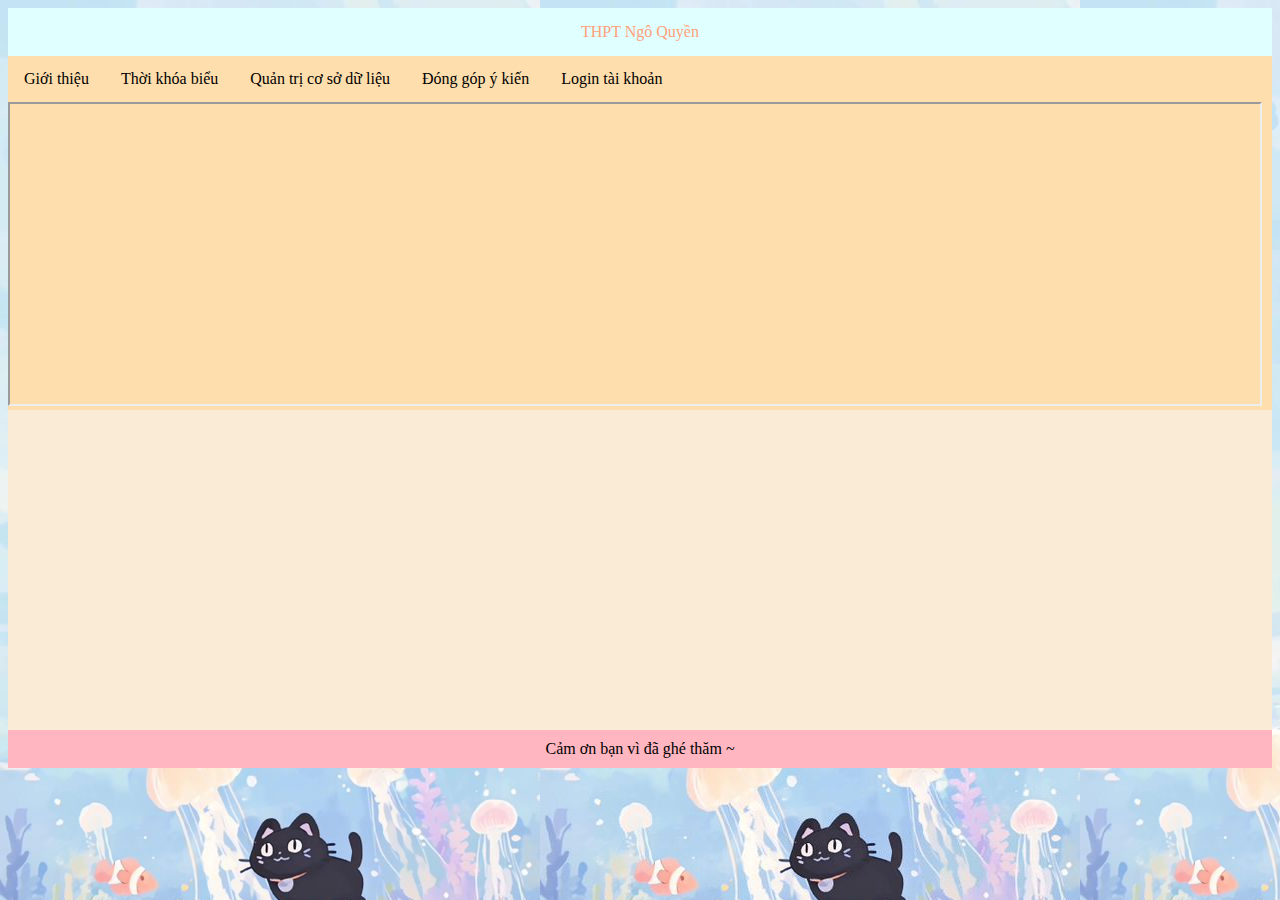
<file: index.html>
<!DOCTYPE html>
<html>
<head>
    <meta charset="utf-8">
    <meta name="viewport" content="width=device-width">
    <title>TIN HỌC 12</title>
    <link href="style.css" rel="stylesheet" type="text/css" />
</head>
<body>
    <div class="header"> THPT Ngô Quyền </div>
    <div class="topnav">
        <a href="Contents/gioithieu.html" target="noidung"> Giới thiệu </a>
        <a href="Contents/tkb.html" target="noidung" > Thời khóa biểu </a>
        <a href="Contents/qtcsdl.html" target="noidung"> Quản trị cơ sở dữ liệu </a>
        <a href="Contents/form.html" target="noidung"> Đóng góp ý kiến </a>
        <a href="login.html" target="noidung"> Login tài khoản </a>
   <iframe name="noidung"height="300" width="1250"></iframe>
    </div>
    <div class="content"></div>
    <div class="footer"> Cảm ơn bạn vì đã ghé thăm ~</div>
</body>
</html>
</file>
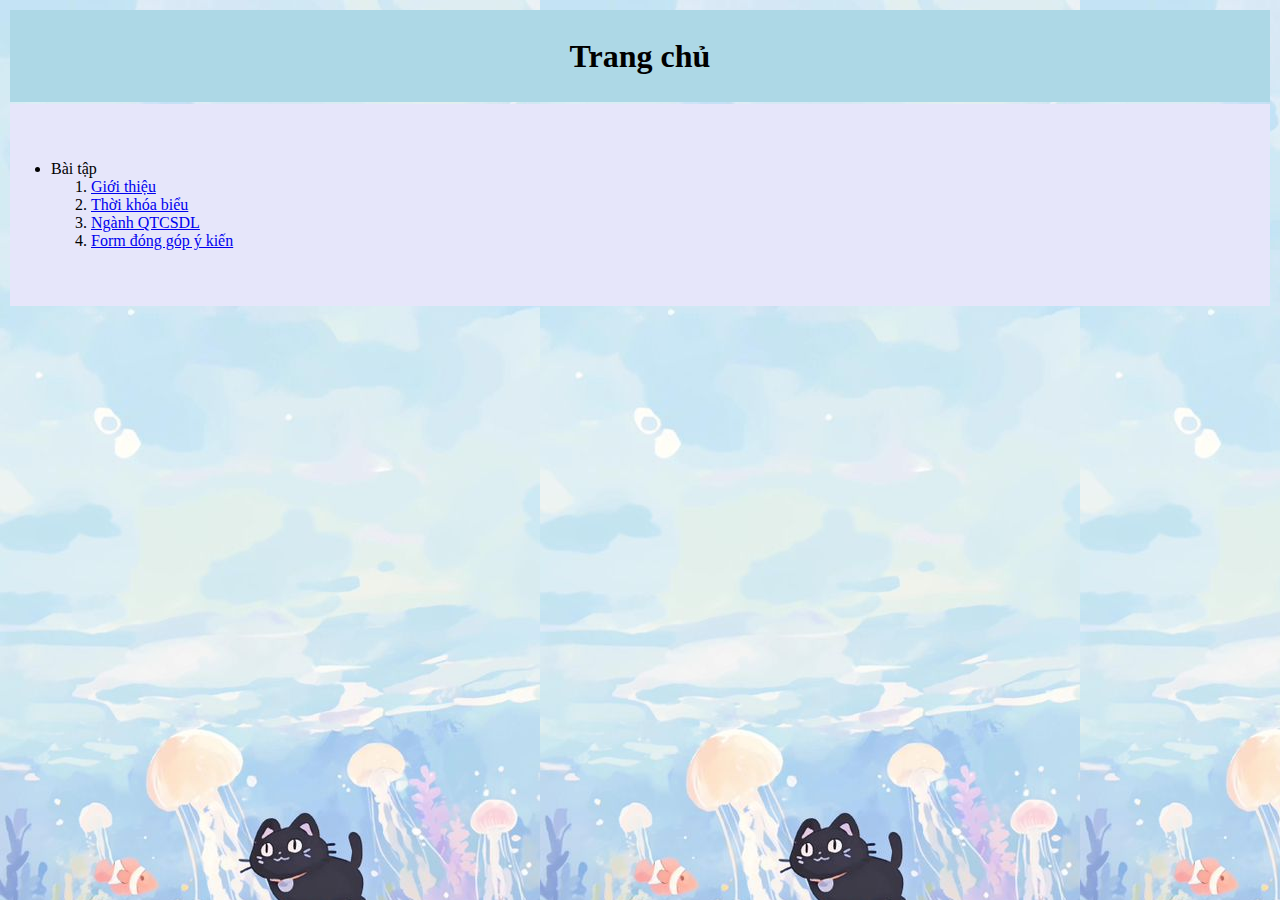
<file: home.html>
<!DOCTYPE html>
<html>

<head>
  <meta charset="utf-8">
  <meta name="viewport" content="width=device-width">
  <title>replit</title>
  <link href="style.css" rel="stylesheet" type="text/css" />
</head>
 <body>
  <table width="100%" height="300px" border="0">
      <tr>
      <td colspan="2" height="100%" width="100%" bgcolor="lightblue">
             <h1> <center> Trang chủ </center> </h1>  </td>
    </tr>
        <tr>
          <td width="30%" height="200px" bgcolor="lavender">
            <ul>
              <li> Bài tập
                <ol>
                  <li> <a href="Contents/gioithieu.html"> Giới thiệu </a> </li>
                  <li> <a href="Contents/tkb.html"> Thời khóa biểu </a> </li>
                  <li> <a href="Contents/qtcsdl.html"> Ngành QTCSDL </a> </li>
                  <li> <a href="Contents/form.html"> Form đóng góp ý kiến </a></li>
                </ol>
</html>
</file>
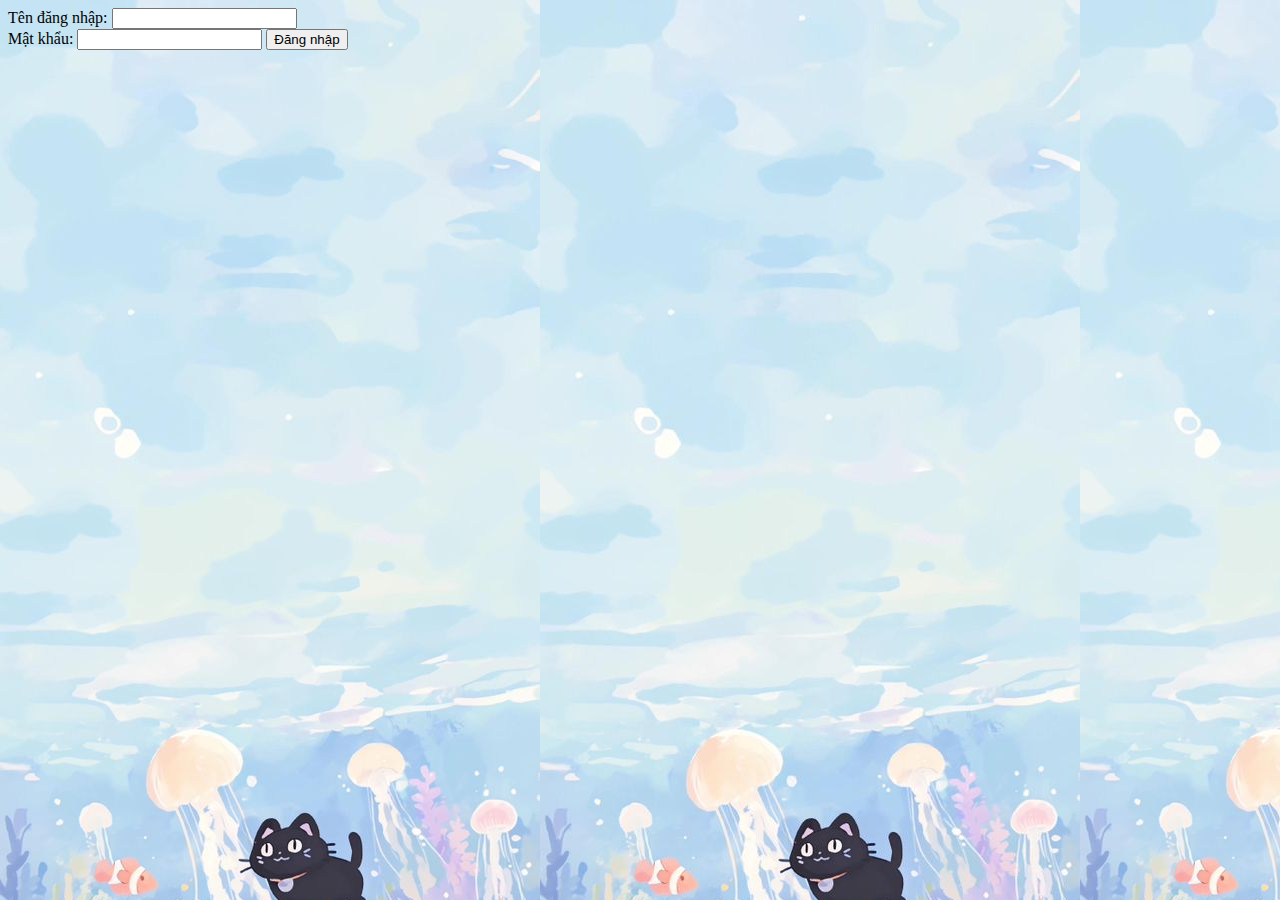
<file: login.html>
<html>
<head>
  <meta charset="utf-8">
  <meta name="viewport" content="width=device-width">
  <title>Dawnling</title>
  <link href="style.css" rel="stylesheet" type="text/css" />
</head>
<body>
 <form>
   <label> Tên đăng nhập: </label> 
   <input type="text" id="username" name="username">
   <br>
   <label> Mật khẩu: </label> 
   <input type="password" id="password" name="password">
   <button type="button" onclick="login()"> Đăng nhập </button>
 </form>
  <script src="script.js"> </script>
  
</body>

  
</html>
</file>
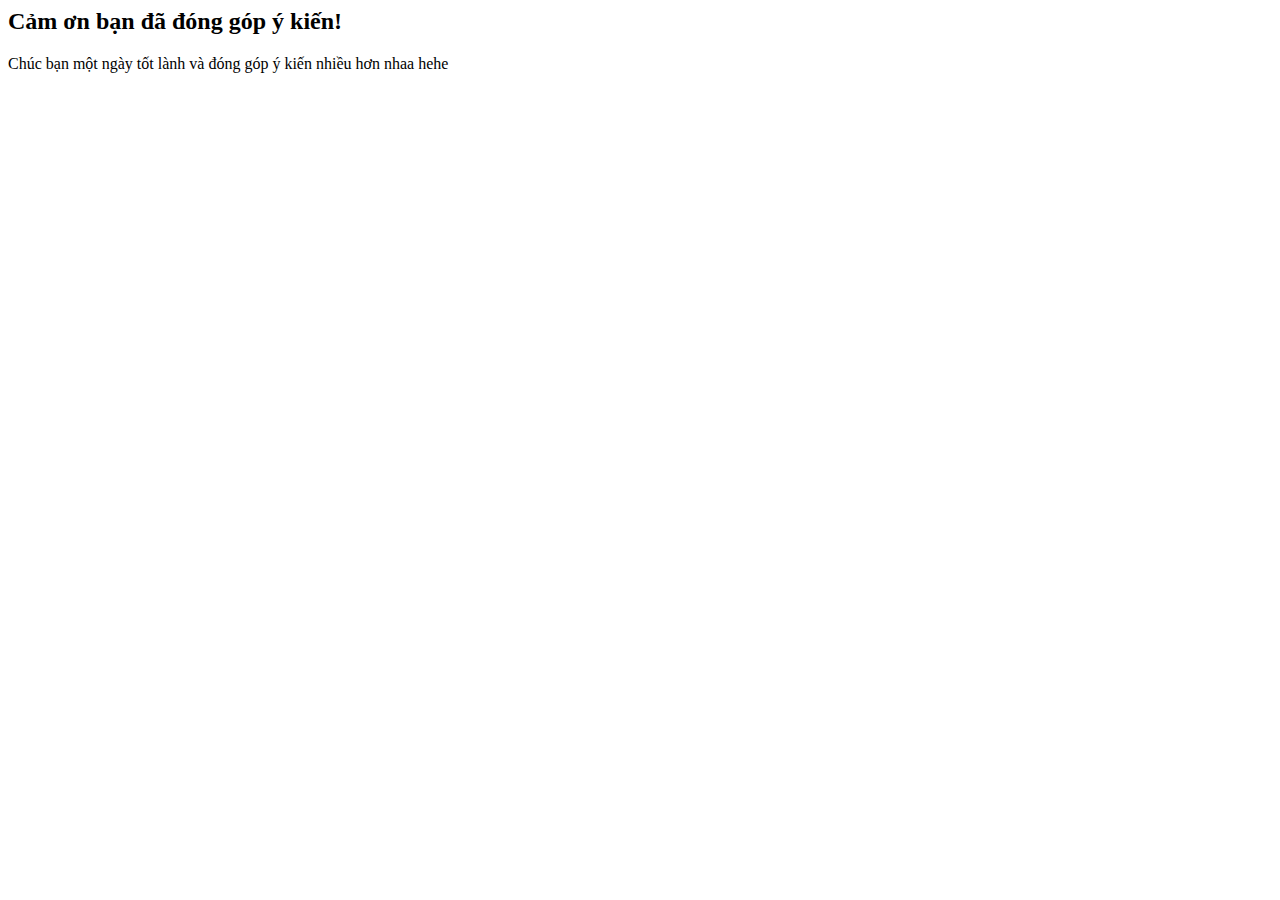
<file: Contents/Endform.html>
<html>
  <head>
    <meta charset="utf-8">
  </head>
  <body>
    <h2> Cảm ơn bạn đã đóng góp ý kiến!</h2>
    <p> Chúc bạn một ngày tốt lành và đóng góp ý kiến nhiều hơn nhaa hehe</p>
  </body>
</html>
</file>
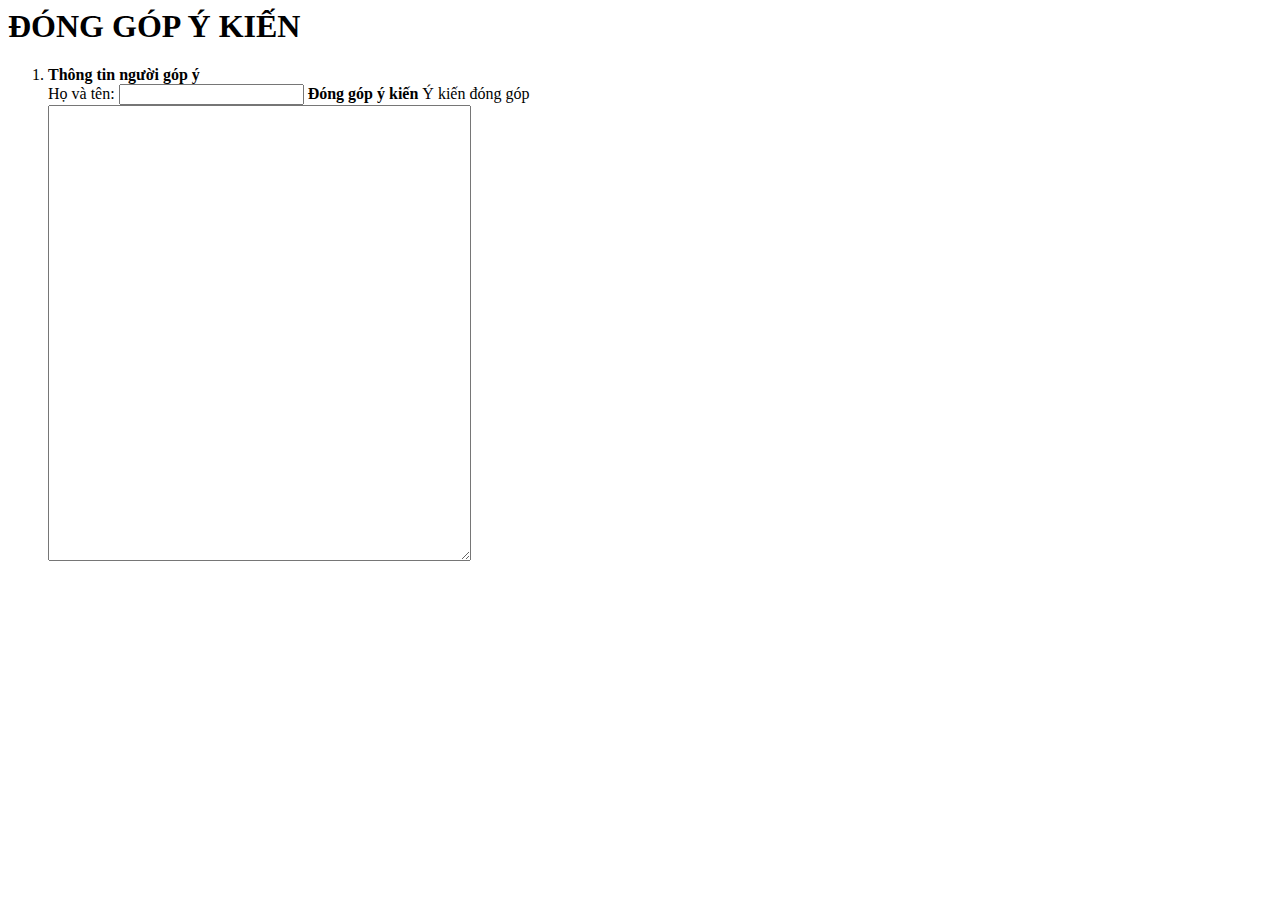
<file: Contents/form.html>
<html>
 <head>
   <meta charset="utf-8">
 </head>  
 <body>
   <h1> ĐÓNG GÓP Ý KIẾN </h1>
   <form>
     <ol>
       <li> <b> Thông tin người góp ý </b></li> 
      <label> Họ và tên: </label> 
   <input type="text" id="username" name="username"
       <li> <b> Đóng góp ý kiến </b></li>
      <label> Ý kiến đóng góp </label> <br>
      <textarea id="yk" name="yk" rows="30" cols="50"> </textarea> </label>
      <action="Endform.html">
     </ol>
   </form>
 </body>
</html>
</file>
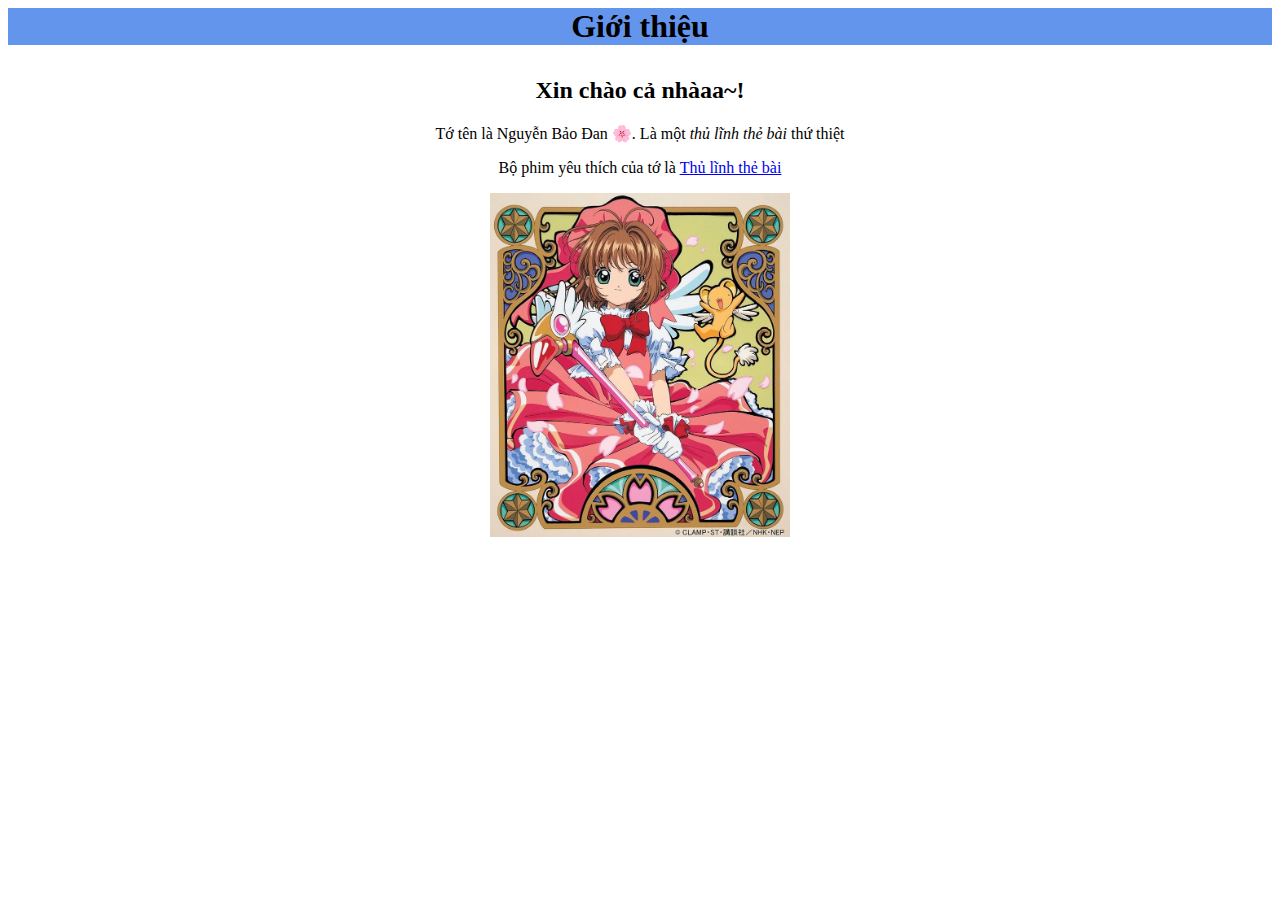
<file: Contents/gioithieu.html>
<html> 
 <head>

 </head>
  <body>
     <h1 <p><center style="background-color:CornflowerBlue;">Giới thiệu </p></center> </h1>

       <h2> <p> <center> Xin chào cả nhàaa~!</h2> </p> </center>
      <p> <center> Tớ tên là Nguyễn Bảo Đan 🌸. Là một <i>thủ lĩnh thẻ bài</i> thứ thiệt
       <br>
      <p> Bộ phim yêu thích của tớ là 
      <a href="https://sctvonline.vn/landing/sakura-thu-linh-the-bai-fe2869b1/">Thủ lĩnh thẻ bài</a> </p>
       <img src="/Images/sakurareplit.png" width="300" > </center>
        <p></p>
    </body>
   </tr>
 </table>
  
  </body>
</file>
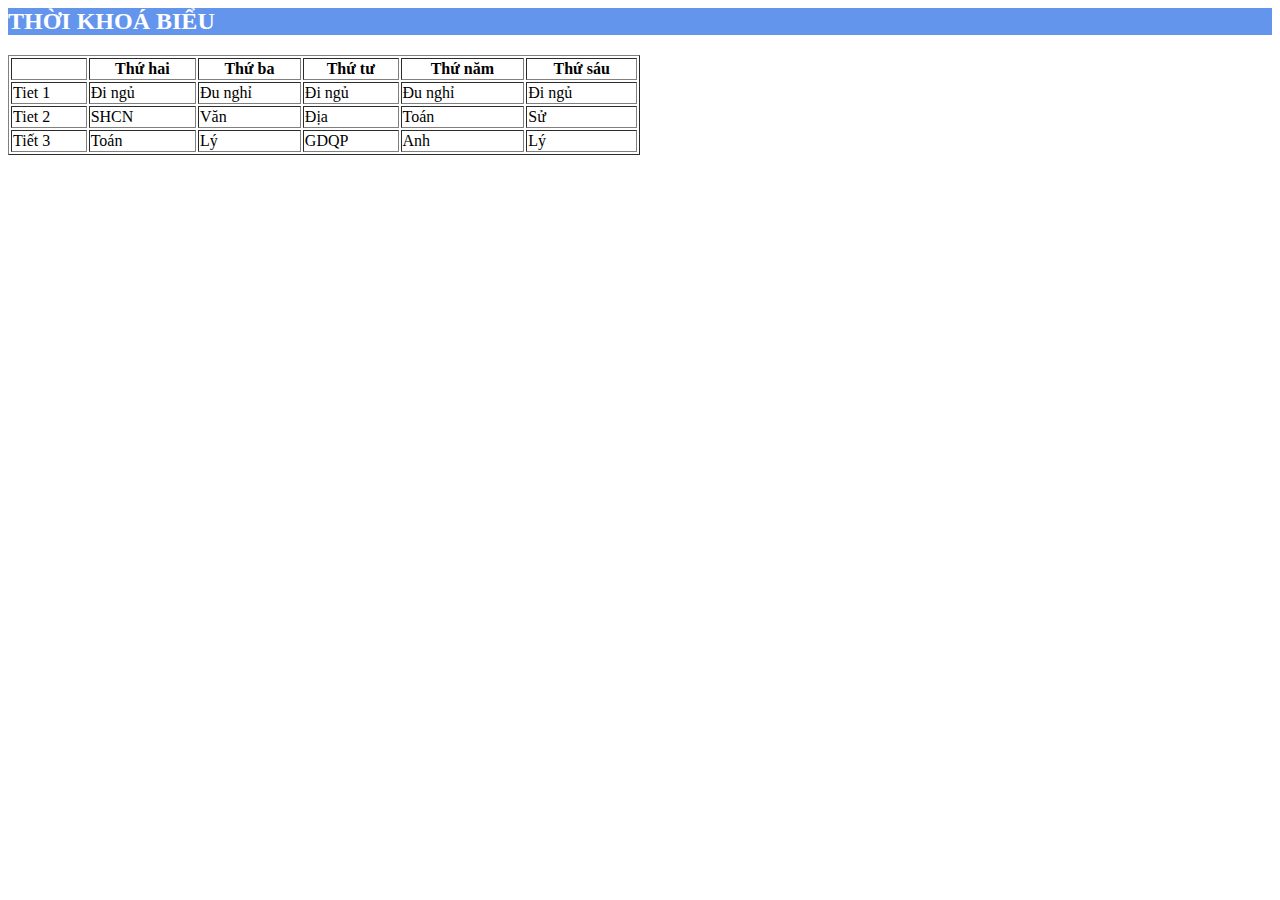
<file: Contents/tkb.html>
<html> 
 <head>

 </head>
  <body>
    
    <h2 <center style="color: white; background-color: CornflowerBlue; paddling: 0,25cm;">THỜI KHOÁ BIỂU </center></h2>
 <table border=1 width=50%>
   <tr>
     <th>        </th>
     <th> Thứ hai</th>
     <th> Thứ ba </th>
     <th> Thứ tư </th>
     <th> Thứ năm</th>
     <th> Thứ sáu</th>
  
   </tr>
   <tr>
     <td> Tiet 1 </td>
     <td> Đi ngủ </td>
     <td> Đu nghỉ</td>
     <td> Đi ngủ </td>
     <td> Đu nghỉ</td>
     <td> Đi ngủ</td>
     
     <tr>
      <td> Tiet 2 </td> 
      <td> SHCN </td>
      <td> Văn </td>
      <td> Địa </td>
      <td> Toán </td> 
      <td> Sử </td> 
   </tr>
   <tr> 
     <td> Tiết  3 </td>
     <td> Toán </td>
     <td> Lý </td>
     <td>GDQP </td>
     <td> Anh </td>
     <td> Lý </td>
   
   
   </tr>
 </table>
  
  </body>
</file>
<file: style.css>
html {
  height: 100%;
  width: 100%;
}

h2 { color: rgb(251,111,146) ;
}

 body {
   background-image: url("/Images/catinthesea.png");
 }

.title {
  color: lightcyan;
}
.header {
  color: lightsalmon;
  background-color: lightcyan;
  text-align: center;
  padding: 15px;
}
.topnav {
  overflow: hidden;
  background-color: navajowhite;
}
.topnav a {
  float: left;
  display: block;
  color: black;
  text-align: center;
  padding: 14px 16px;
  text-decoration: none;
}
.topnav a:hover {
  background-color: #ddd;
  color: black;
}
.content {
  background-color: antiquewhite;
  padding: 10px;
  height: 300px;
}
.column {
  float: left;
}
.column.side {
  width: 30%;
}
.column.middle {
  width: 70%;
}
.footer {
  background-color: lightpink;
  padding: 10px;
  text-align: center;
}
</file>
